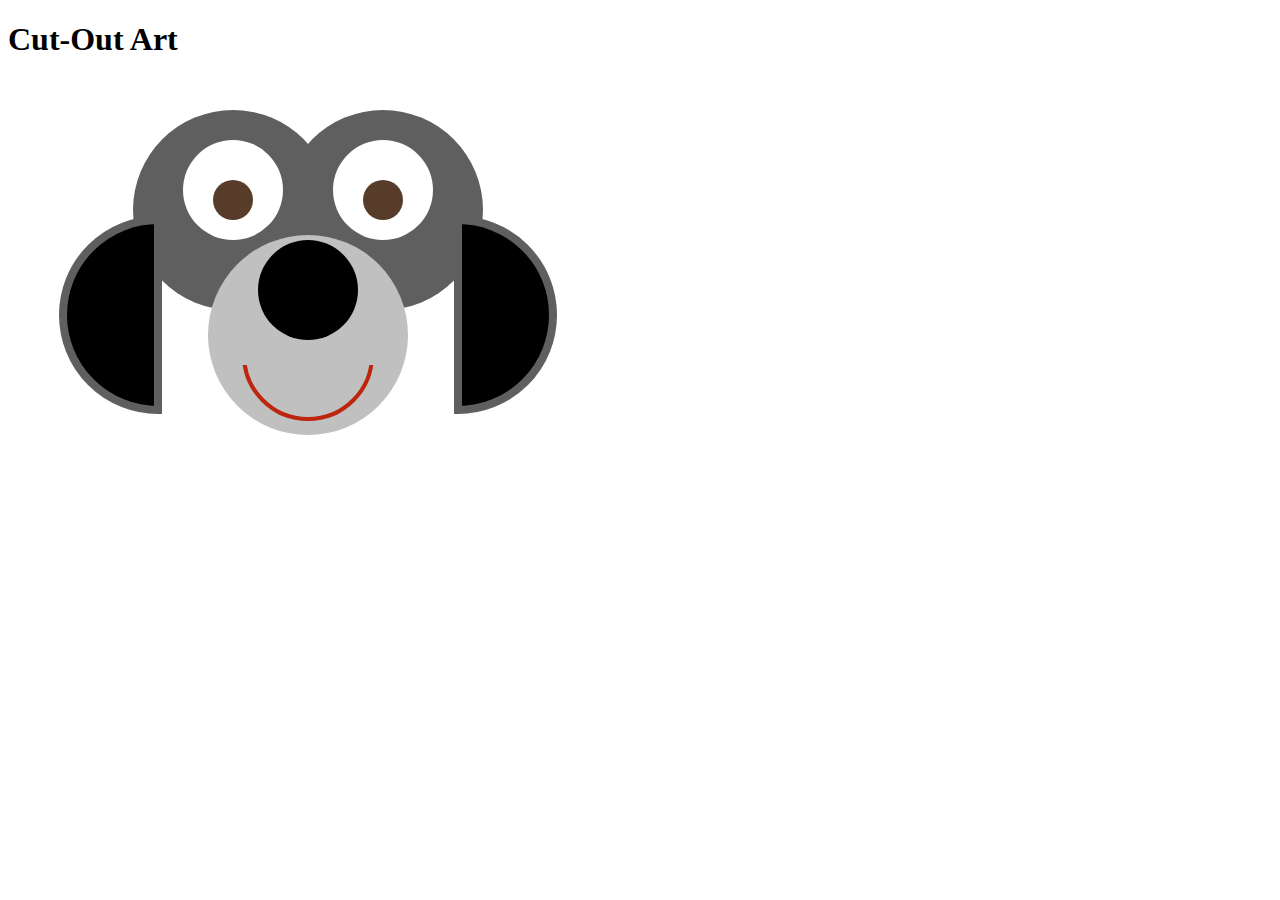
<file: problem-a/index.html>
<!DOCTYPE html>
<html lang="en">
<head>
    <meta charset="UTF-8">  
    <title>Cut-Out Art</title>
    <link rel="stylesheet" href="css/style.css">
</head>
<body>
    <h1>Cut-Out Art</h1>
    
    <svg xmlns="http://www.w3.org/2000/svg" width=600 height=400>

        <rect x=0 y=0 width=600 height=400 />

        <!-- 1. These circles should have a color (`fill`) of `#5f5f5f` -->
        <circle cx=225 cy=130 r=100 />
        <circle cx=375 cy=130 r=100 />

        <!-- 2. These paths should have a `stroke` of `#5f5f5f` and 
             a `stroke-width` of 8px -->
        <path d="M150,140 A 90,90 0 0,0 150,330 z" />
        <path d="M450,140 A 90,90 0 1,1 450,330 z" />

        <!-- 3. These circles should be colored white -->
        <circle class="small" cx=225 cy=110 r=50 />
        <circle class="small" cx=375 cy=110 r=50 />

        <g class="contained">
            <!-- 4. These circles should be colored `#573d29` -->
            <circle class="small" cx=225 cy=120 r=20 />
            <circle class="small" cx=375 cy=120 r=20 />
        </g>
             
        <g class="contained">
            <!-- 5. The circle and rectangle in this group should be colored `#c0c0c0` 
                 and have a stroke of `none`
                 Use a single rule (with the group selector) -->
            <circle cx=300 cy=255 r=100 />
            
            <rect id="rect" x=225 y=210 width=150 height=75 />
        </g>

        <!-- 6. This path should also be filled with a color `#c0c0c0`, 
             but have a stroke colored `#bd250d` with a width of 4px -->
        <!-- 7. In addition, when you `hover` over this path, its fill should also
             become `#bd250d`. -->
        <path id="interactive" d="M253,210 L236,275 A 60,60 0 0,0 364,275 L347,210 Z" />
        
        <use href="#rect" /> <!-- ignore this -->
                
        <!-- 8. These rectangles should have an `opacity` of 0
             Note that you'll need to modify a previous rule so that the
             previous rectangle in the "contained" group remains opaque 
             (has an `opacity` of 1)
        -->
        <rect x=100 y=160 width=150 height=150 />
        <rect x=350 y=160 width=150 height=150 />
        <rect x=235 y=340 width=130 height=150 />
        
        <!-- 9. Finally, this path should have no stroke.
             Hint: consider using a pseudo-class -->
        <path d="M250,210 a 50,50 0 1,0 100,0 a 50,50 0 1,0 -100,0"/>

    </svg>
</body>
</html>
</file>
<file: problem-a/css/style.css>
circle {
    fill: #5f5f5f;
}

path {
    stroke: #5f5f5f;
    stroke-width: 8px;
}

.small {
    fill: white;
}

.contained .small {
    fill: #573d29;
}

#interactive {
    fill: #c0c0c0;
    stroke: #bd250d;
    stroke-width: 4px;
}

#interactive:hover {
    fill: #bd250d;
}

rect {
    opacity: 0;
}

.contained circle,
.contained rect {
    fill: #c0c0c0;
    stroke: none;
}

.contained rect {
    opacity: 1;
}

path:last-child{
    stroke-width: 0;
}
</file>
